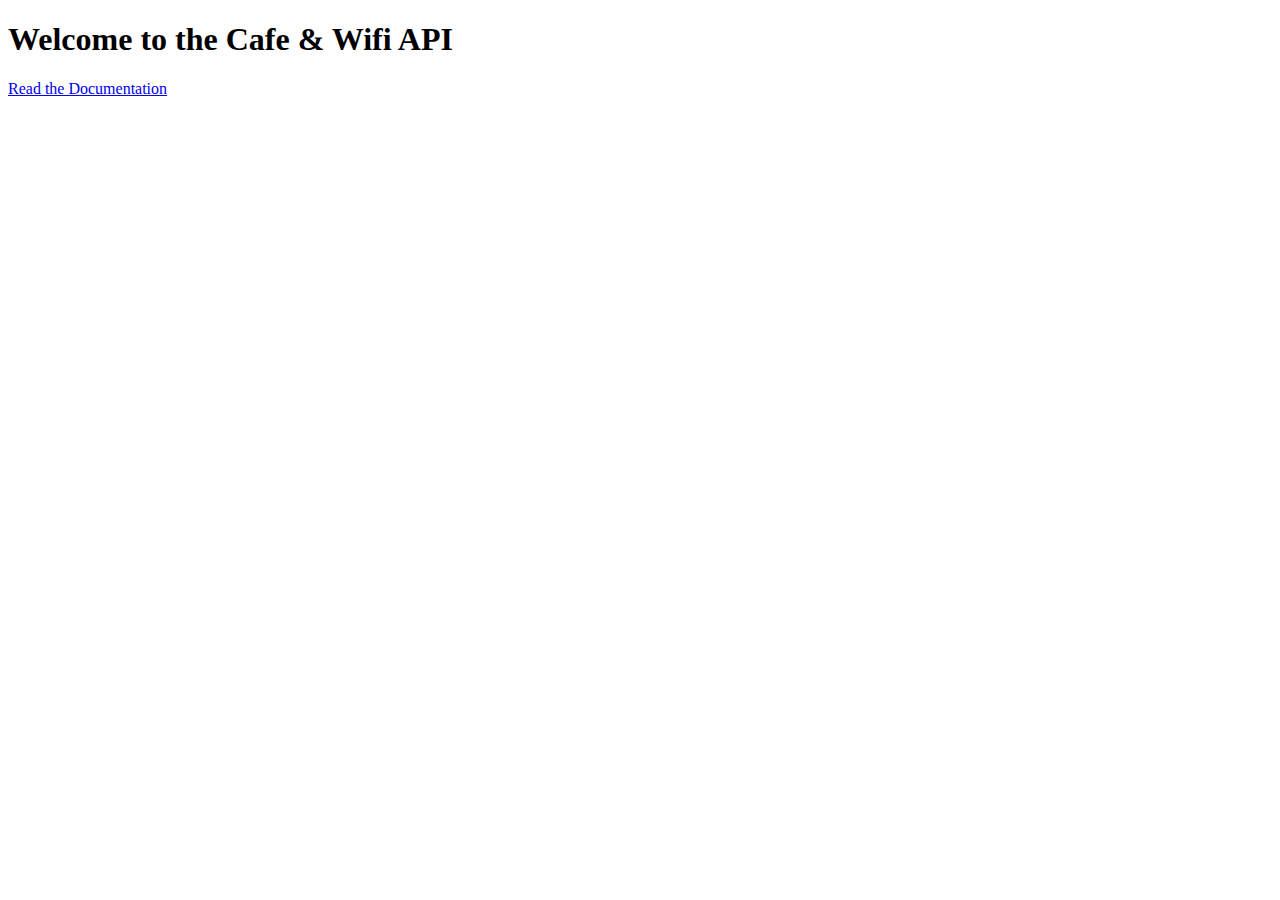
<file: Day 66/coffee-api/templates/index.html>
<!DOCTYPE html>
<html lang="en">
<head>
    <meta charset="UTF-8">
    <title>Cafe&Wifi API</title>
</head>
<body>
    <h1>Welcome to the Cafe & Wifi API</h1>
<a href="https://documenter.getpostman.com/view/2568017/TVRhd9qR">Read the Documentation</a>
</body>
</html>
</file>
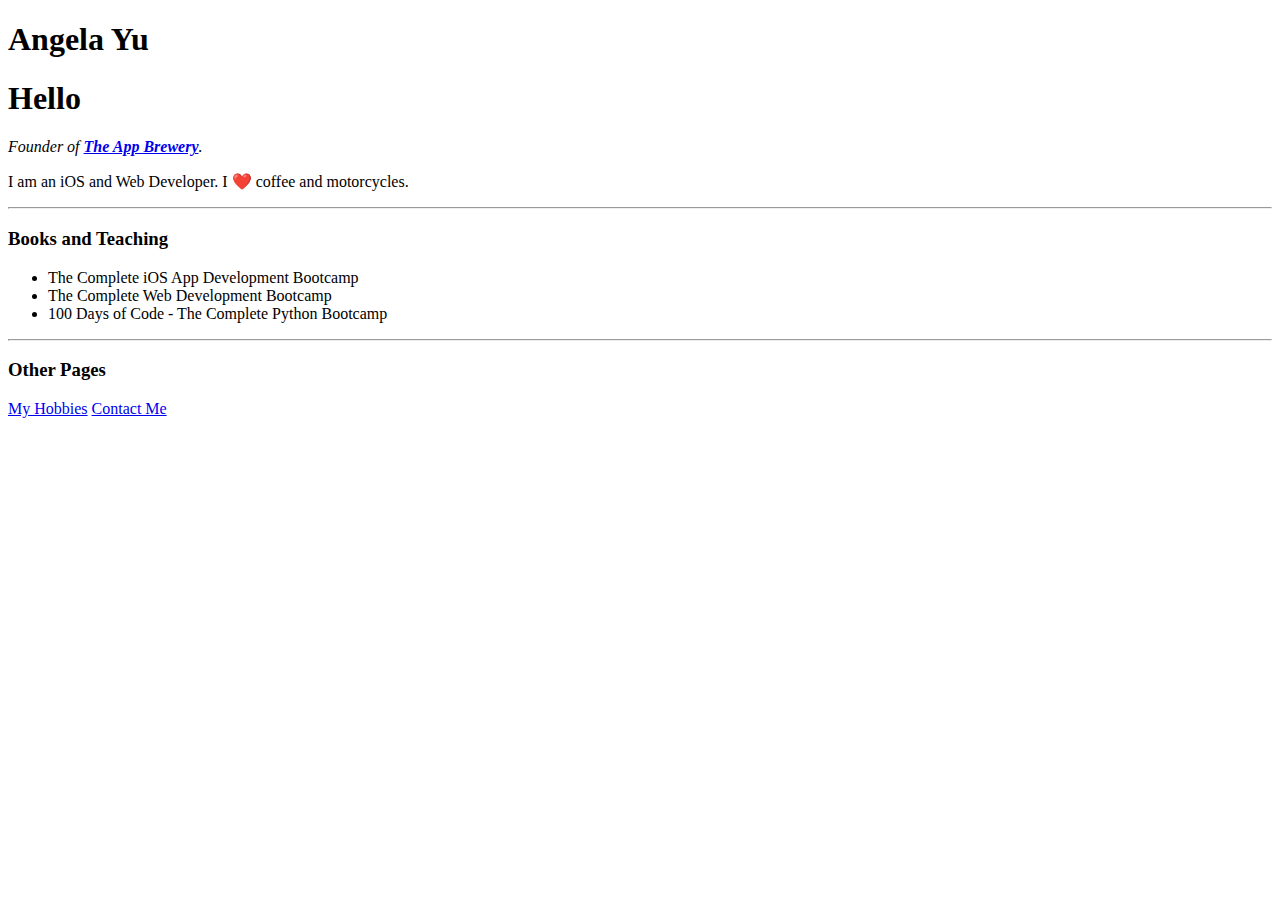
<file: Day 45/website.html>
<!DOCTYPE html>
<html>
  <head>
    <meta charset="utf-8" />
    <title>Angela's Personal Site</title>
  </head>

  <body>
	<h1 id="name">Angela Yu</h1>
	<h1>Hello</h1>
    <p>
      <em
        >Founder of
        <strong><a href="https://www.appbrewery.co/">The App Brewery</a></strong
        >.</em
      >
    </p>
    <p>I am an iOS and Web Developer. I ❤️ coffee and motorcycles.</p>
    <hr />
    <h3 class="heading">Books and Teaching</h3>
    <ul>
      <li>The Complete iOS App Development Bootcamp</li>
      <li>The Complete Web Development Bootcamp</li>
      <li>100 Days of Code - The Complete Python Bootcamp</li>
    </ul>
    <hr />
    <h3 class="heading">Other Pages</h3>
    <a href="https://angelabauer.github.io/cv/hobbies.html">My Hobbies</a>
    <a href="https://angelabauer.github.io/cv/contact-me.html">Contact Me</a>
  </body>
</html>
</file>
